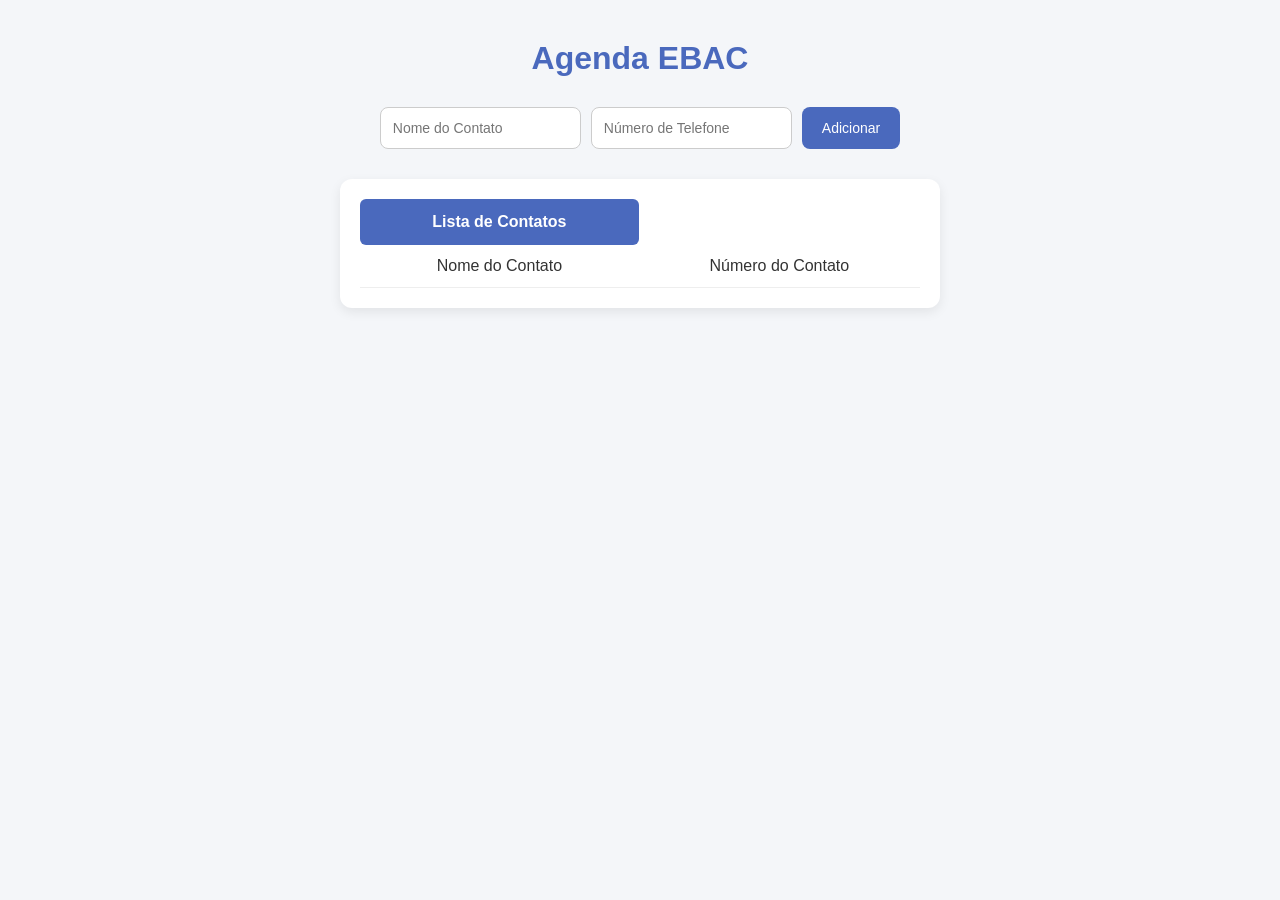
<file: index.html>
<!DOCTYPE html>
<html lang="pt-BR">
<head>
    <meta charset="UTF-8">
    <meta name="viewport" content="width=device-width, initial-scale=1.0">
    <title>Agenda</title>
    <link rel="stylesheet" href="./main.css">
</head>
<body>
    <h1>Agenda EBAC</h1>
    <form id="event-form">
        <input type="text" name="title" placeholder="Nome do Contato" required id="nome">
        <input type="tel" name="telefone" placeholder="Número de Telefone" required id="numero">
        <button type="submit">Adicionar</button>
    </form>
    <div class="container">
      <table>
        <thead>
          <tr>
            <th>
              Lista de Contatos
            </th>
          </tr>
        </thead>
        <tbody id="corpo">
          <tr>
            <td>Nome do Contato</td>
            <td>Número do Contato</td>
          </tr>
        </tbody>
      </table>
    </div>
    <script src="main.js"></script>
</body>
</html>
</file>
<file: main.css>
* {
    margin: 0;
    padding: 0;
    box-sizing: border-box;
    font-family: Arial, sans-serif;
}

body {
    background-color: #f4f6f9;
    color: #333;
    padding: 40px 20px;
}

h1 {
    text-align: center;
    color: #4a69bd;
    margin-bottom: 30px;
}

#event-form {
    display: flex;
    justify-content: center;
    gap: 10px;
    flex-wrap: wrap;
    margin-bottom: 30px;
}

input {
    padding: 12px;
    border: 1px solid #ccc;
    border-radius: 8px;
    outline: none;
    font-size: 14px;
}

input:focus {
    border-color: #4a69bd;
}

button {
    padding: 12px 20px;
    background-color: #4a69bd;
    color: white;
    border: none;
    border-radius: 8px;
    cursor: pointer;
    font-size: 14px;
    transition: 0.3s;
}

button:hover {
    background-color: #344e91;
}

.container {
    max-width: 600px;
    margin: 0 auto;
    background-color: white;
    padding: 20px;
    border-radius: 12px;
    box-shadow: 0 4px 12px rgba(0, 0, 0, 0.08);
}

table {
    width: 100%;
    border-collapse: collapse;
}

th {
    background-color: #4a69bd;
    color: white;
    padding: 14px;
    text-align: center;
    border-radius: 6px;
}

td {
    padding: 12px;
    border-bottom: 1px solid #eee;
    text-align: center;
}

tbody tr:hover {
    background-color: #f4f6f9;
}
</file>
